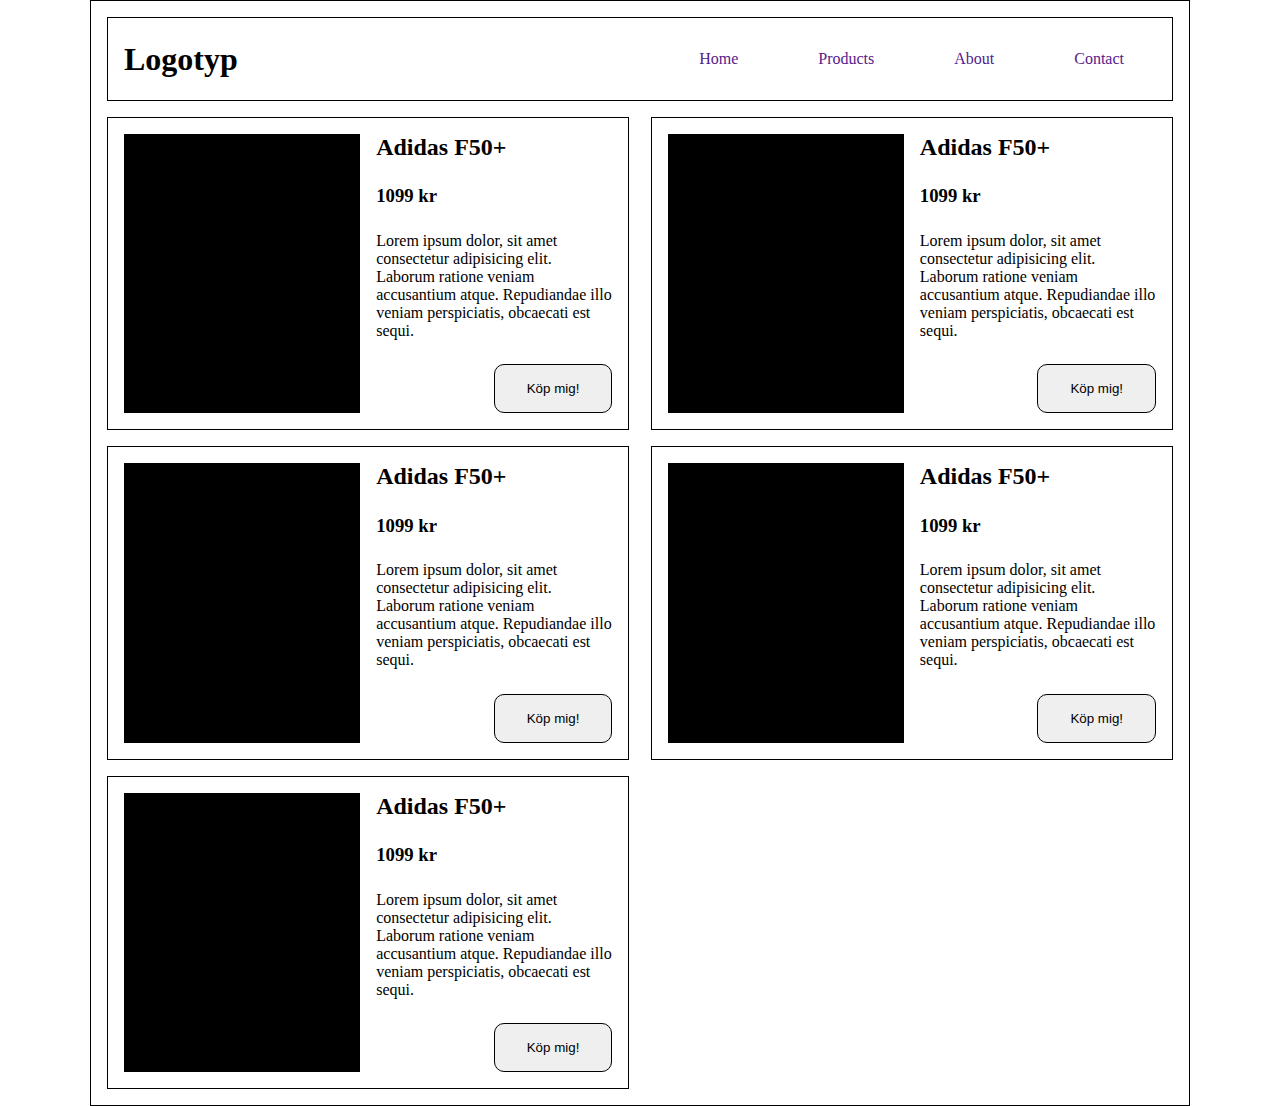
<file: flexbox/index.html>
<!DOCTYPE html>
<html lang="en">
    <head>
        <meta charset="UTF-8" />
        <meta name="viewport" content="width=device-width, initial-scale=1.0" />
        <link rel="stylesheet" href="./styles.css" />
        <title>Flexbox</title>
    </head>
    <body>
        <!-- <section class="parent">
            <article class="child"></article>
            <article class="child"></article>
            <article class="child"></article>
            <article class="child"></article>
            <article class="child"></article>
            <article class="child"></article>
            <article class="child"></article>
            <article class="child"></article>
            <article class="child"></article>
        </section> -->

        <section class="wrapper">
            <!-- HEADER -->
            <header class="header">
                <h1 class="heading">Logotyp</h1>
                <nav class="nav">
                    <a href="" class="link">Home</a>
                    <a href="" class="link">Products</a>
                    <a href="" class="link">About</a>
                    <a href="" class="link">Contact</a>
                </nav>
            </header>

            <!-- PRODUCTS -->
            <section class="product-section">
                <article class="product">
                    <figure></figure>
                    <section class="product-details">
                        <h2>Adidas F50+</h2>
                        <h3>1099 kr</h3>
                        <p>
                            Lorem ipsum dolor, sit amet consectetur adipisicing
                            elit. Laborum ratione veniam accusantium atque.
                            Repudiandae illo veniam perspiciatis, obcaecati est
                            sequi.
                        </p>
                        <button class="button">Köp mig!</button>
                    </section>
                </article>
                <article class="product">
                    <figure></figure>
                    <section class="product-details">
                        <h2>Adidas F50+</h2>
                        <h3>1099 kr</h3>
                        <p>
                            Lorem ipsum dolor, sit amet consectetur adipisicing
                            elit. Laborum ratione veniam accusantium atque.
                            Repudiandae illo veniam perspiciatis, obcaecati est
                            sequi.
                        </p>
                        <button class="button">Köp mig!</button>
                    </section>
                </article>
                <article class="product">
                    <figure></figure>
                    <section class="product-details">
                        <h2>Adidas F50+</h2>
                        <h3>1099 kr</h3>
                        <p>
                            Lorem ipsum dolor, sit amet consectetur adipisicing
                            elit. Laborum ratione veniam accusantium atque.
                            Repudiandae illo veniam perspiciatis, obcaecati est
                            sequi.
                        </p>
                        <button class="button">Köp mig!</button>
                    </section>
                </article>
                <article class="product">
                    <figure></figure>
                    <section class="product-details">
                        <h2>Adidas F50+</h2>
                        <h3>1099 kr</h3>
                        <p>
                            Lorem ipsum dolor, sit amet consectetur adipisicing
                            elit. Laborum ratione veniam accusantium atque.
                            Repudiandae illo veniam perspiciatis, obcaecati est
                            sequi.
                        </p>
                        <button class="button">Köp mig!</button>
                    </section>
                </article>
                <article class="product">
                    <figure></figure>
                    <section class="product-details">
                        <h2>Adidas F50+</h2>
                        <h3>1099 kr</h3>
                        <p>
                            Lorem ipsum dolor, sit amet consectetur adipisicing
                            elit. Laborum ratione veniam accusantium atque.
                            Repudiandae illo veniam perspiciatis, obcaecati est
                            sequi.
                        </p>
                        <button class="button">Köp mig!</button>
                    </section>
                </article>
            </section>
        </section>
    </body>
</html>
</file>
<file: flexbox/styles.css>
* {
    box-sizing: border-box;
    margin: 0;
    padding: 0;
}

/* .parent {
    width: 500px;
    aspect-ratio: 1;
    border: 1px solid black;
    margin: 2rem auto;
    display: flex;
    flex-direction: row;
    justify-content: space-between;
    align-items: flex-end;
    flex-wrap: wrap;
    gap: 1rem;
}

.child {
    background-color: blue;
    width: 50px;
    height: 50px;
} */

.wrapper {
    max-width: 1100px;
    margin: 0 auto;
    border: 1px solid black;
    padding: 1rem;
}

.header {
    border: 1px solid black;
    width: 100%;
    padding: 1rem;
    display: flex;
    align-items: center;
    justify-content: space-between;
}

.nav {
    display: flex;
    justify-content: center;
    gap: 1rem;
}

.link {
    padding: 1rem 2rem;
    text-decoration: none;
    font-family: Verdana;
}

.product-section {
    margin-top: 1rem;
    display: flex;
    gap: 1rem;
    flex-wrap: wrap;
    justify-content: space-between;
}

.product {
    border: 1px solid black;
    padding: 1rem;
    width: 49%;
    aspect-ratio: 5 / 3;

    display: flex;
    gap: 1rem;
}

figure {
    flex: 1;
    background-color: black;
}

.product-details {
    flex: 1;
    display: flex;
    gap: .5rem;
    flex-direction: column;
    justify-content: space-between;
}

.button {
    padding: 1rem 2rem;
    border: 1px solid black;
    border-radius: 10px;
    cursor: pointer;
    align-self: flex-end;
}
</file>
